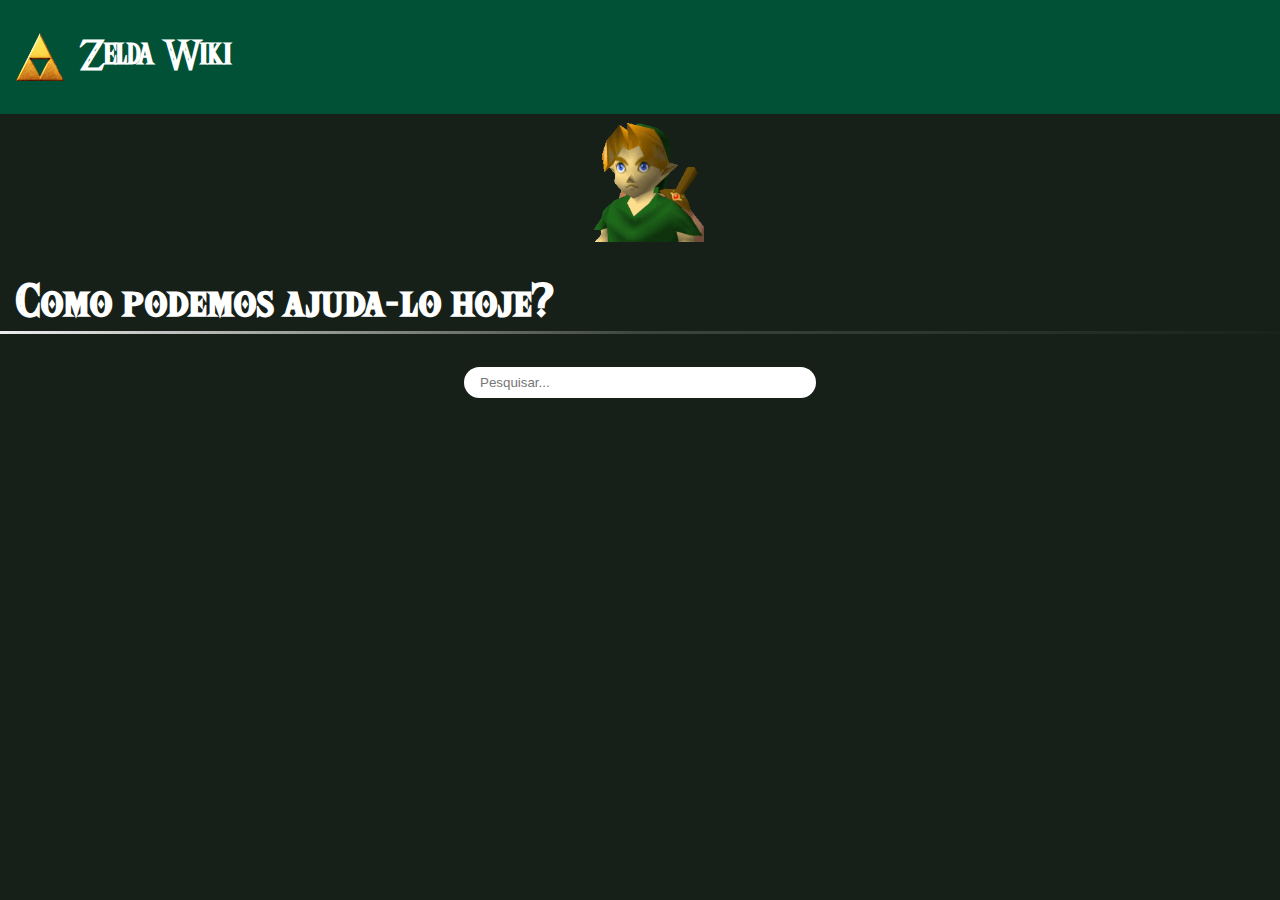
<file: index.html>
<!DOCTYPE html>
<html lang="en">
<head>
    <meta charset="UTF-8">
    <meta name="viewport" content="width=device-width, initial-scale=1.0">
    <title>Zelda Wiki</title>
    <link rel="icon" href="images/triforce.webp">

    <link rel="stylesheet" href="css/fonts.css">
    <link rel="stylesheet" href="css/cabecalho.css">
    <link rel="stylesheet" href="css/main.css">
    <link rel="stylesheet" href="css/rodape.css">

    <link rel="preconnect" href="https://fonts.googleapis.com">
    <link rel="preconnect" href="https://fonts.gstatic.com" crossorigin>
    <link href="https://fonts.googleapis.com/css2?family=Inter:ital,opsz,wght@0,14..32,100..900;1,14..32,100..900&display=swap" rel="stylesheet">
</head>
<body>
    <header class="cabecalho"></header>
    <main class="main"></main>

    <script src="js/view/header.js"></script>
    <script src="js/view/main.js"></script>
    <script src="data/keys_names.js"></script>
    
    <script src="js/view/responseHTML.js"></script>
    <script src="js/controll/carrocel.js"></script>
    <script src="js/controll/rodarJSON.js"></script>  
    <script src="js/view/pesquisar.js"></script>
</body>
</html>
</file>
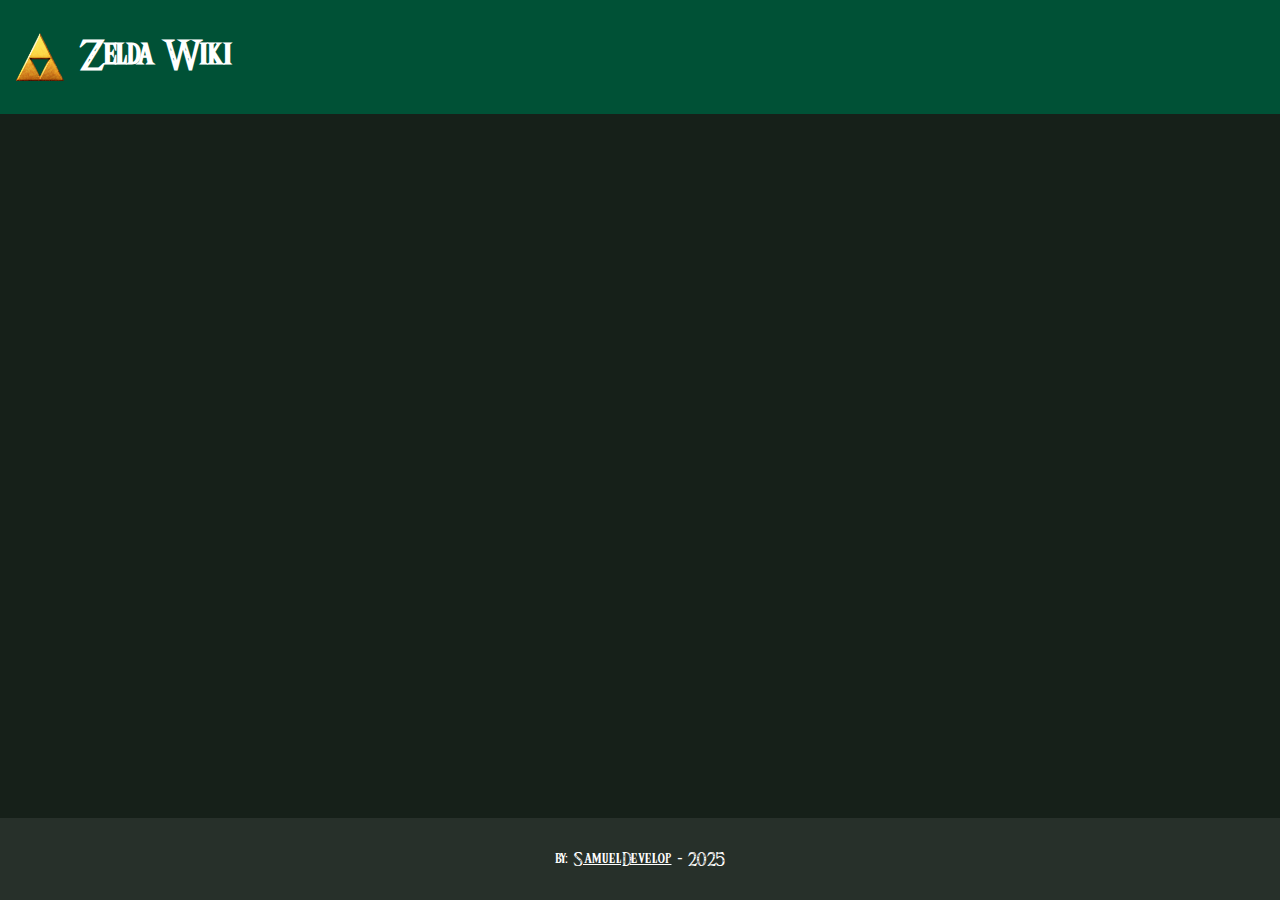
<file: template.html>
<!DOCTYPE html>
<html lang="en">
<head>
    <meta charset="UTF-8">
    <meta name="viewport" content="width=device-width, initial-scale=1.0">
    <title>Zelda Wiki</title>
    <link rel="icon" href="images/triforce.webp">

    <link rel="stylesheet" href="css/fonts.css">
    <link rel="stylesheet" href="css/cabecalho.css">
    <link rel="stylesheet" href="css/main.css">
    <link rel="stylesheet" href="css/rodape.css">
</head>
<body>
    <header class="cabecalho"></header>
    <main class="main"></main>
    <footer class="rodape"></footer>

    <script src="js/view/response.js"></script>
    <script src="js/view/header.js"></script>
    <script src="js/view/template.js"></script>
    <script src="js/view/footer.js"></script>

    <script type="module" src="js/controll/rodarJSON.js"></script>
</body>
</html>
</file>
<file: css/fonts.css>
@font-face {
    font-family: 'Hylia Serif';
    src: url("../fonts/hylia-serif/Hylia\ Serif/HyliaSerifBeta-Regular.otf") format('opentype');
    font-weight: lighter;
    font-style: normal;
}

@font-face {
    font-family: 'Triforce Serif';
    src: url("../fonts/Triforce.ttf") format('truetype');
    font-weight: lighter;
    font-style: normal;
}
</file>
<file: css/cabecalho.css>
body{
    margin: 0px;
}

.cabecalho{
    width: 100%;
    box-sizing: border-box;
    background-color: rgb(0, 81, 54);
    margin: 0px;
    padding: 1rem;
    display: flex;
    flex-direction: row;
    align-items: center;
    gap: 1rem;
}


h1{
    font-family: Triforce Serif;   
}

.cabecalho h1{
    color: white;
    font-size: 25pt;
}

.cabecalho img{
    width: 3rem;
    height: 3rem;
}
</file>
<file: css/main.css>
body{
    background-color: rgb(22, 32, 25);
}

body *{
    color: white;
    transition: all ease-in-out 200ms;
}

.main{
    width: 100%;
    
    display: flex;
    flex-direction: column;
    align-items: center;
    justify-content: center;
}

.main h1{
    font-size: 50pt;
    animation: slideUp 500ms ease-out forwards;
}

.main h2{
    font-family: Hylia Serif;  
    font-size: 30pt;
    width: 100%;
    padding-left: 1rem;
    box-sizing: border-box;
    padding-bottom: 0.5rem;
    border-bottom: 3px solid;
    border-image: linear-gradient(to right, #ffffff, #ffffff2a, #ffffff00) 60;
    animation: slideUp 500ms ease-out forwards;
}

.main p{
    font-family: "Inter", sans-serif;
    text-align: justify;
    width: 100%;
    padding: 1rem;
    box-sizing: border-box; 
    animation: slideUp 500ms ease-out forwards;
}

.main input{
    text-align: left;
    background-image: linear-gradient(to right, #ffffff, #ffffff2a, #ffffff00);
    color: rgb(0, 81, 54);
    outline: none;
    border-radius: 50px;
    border: none;
    width: 20rem;
    padding: 0.5rem 1rem;
    animation: slideUp 500ms ease-out forwards;
}

.main button{
    background-color: rgb(0, 81, 54);
    outline: none;
    border-radius: 50px;
    border: none;
    padding: 0.5rem 1rem;
    cursor: pointer;
}

.main button:hover{
    background-color: white;
    color: rgb(0, 81, 54);
}

.main-image{
    width: 10%;
    animation: slideUp 500ms ease-out forwards;
}

.second-image{
    width: 8%;
    animation: slideUp 500ms ease-out forwards;
}

@media (min-width:401px) and (max-width: 800px) {
    .main-image{
        width: 20%;
    }
    .second-image{
        width: 18%;
    }
}

@media (max-width: 400px) {
    .main-image{
        width: 30%;
    }
    .second-image{
        width: 28%;
    }
}

@media (max-width: 800px) {
    .main h1{
        font-size: 30pt;
    }

    .main h2{
        font-size: 20pt;
    }
}

.main *::selection{
    background-color: rgb(0, 81, 54);
}

.table{
    width: 80%;
    margin: 1rem auto;
    border-collapse: collapse;
    animation: slideUp 500ms ease-out forwards;
}
.table *{
    font-family: "Inter", sans-serif;
    border: none;
    transition: all 200ms ease-in-out;
}

.table *:hover{
    color: rgb(0, 81, 54);
    background-color: rgb(255, 255, 255);
}

.table-key{
    background-color: rgb(0, 81, 54);
    padding: 0.5rem 1rem;
} 

.table-value{
    background-color: rgb(6, 68, 47);
    padding: 0.5rem 1rem;
}

.respostas-resposta{
    font-family: "Inter", sans-serif;
    background-color: rgb(255, 255, 255);
    color: rgb(0, 81, 54);
    padding: 0.2rem;
    
    border-bottom: 2px solid;
    border-image: linear-gradient(to right, rgba(39, 136, 104, 0.055), rgba(39, 136, 104, 0.76), rgba(39, 136, 104, 0.055)) 30;
    cursor: pointer;
}

.respostas-resposta:hover{
    color: white;
    background-color: rgb(0, 81, 54);
}

@keyframes slideUp {
    0% {
        transform: translateY(50px);
        opacity: 0;
    }
    100% {
        transform: translateY(0);
        opacity: 1;
    }
}
</file>
<file: css/rodape.css>
.rodape{
    width: 100%;
    box-sizing: border-box;
    background-color: rgba(255, 255, 255, 0.075);
    margin: 0px;
    padding: 1rem;
    display: flex;
    flex-direction: row;
    align-items: center;
    gap: 1rem;
    position: absolute;
    bottom: 0px;
}

.rodape p{
    width: 100%;
    font-family: Triforce Serif;  
    text-align: center;
}
</file>
